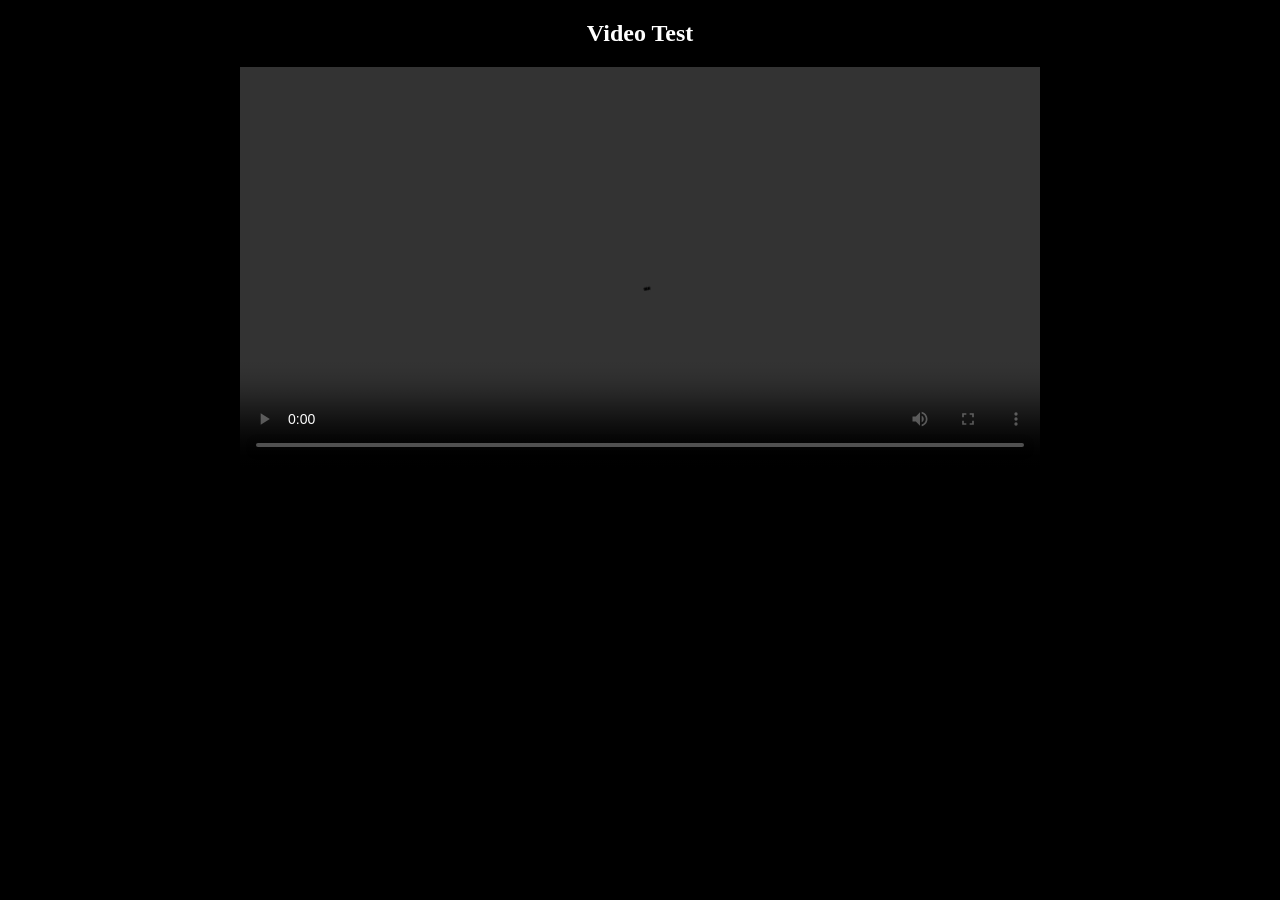
<file: index.html>
<!DOCTYPE html>
<html>
<head>
  <title>Stream Test</title>
</head>
<body style="background:black; text-align:center; color:white;">

<h2>Video Test</h2>

<video id="player" controls width="800"></video>

<script>
const link = "https://hv-cartoons.online:8443/55019/Biker%20(2026)%20Telugu%20HQ%20HDRip%20-%201080p%20-%20x264%20-%20(DD%2B5.1%20-.mkv?hash=AgADmB";

const player = document.getElementById("player");
player.src = link;

// error handling
player.onerror = () => {
  alert("❌ Video failed to load");
};
</script>

</body>
</html>
</file>
